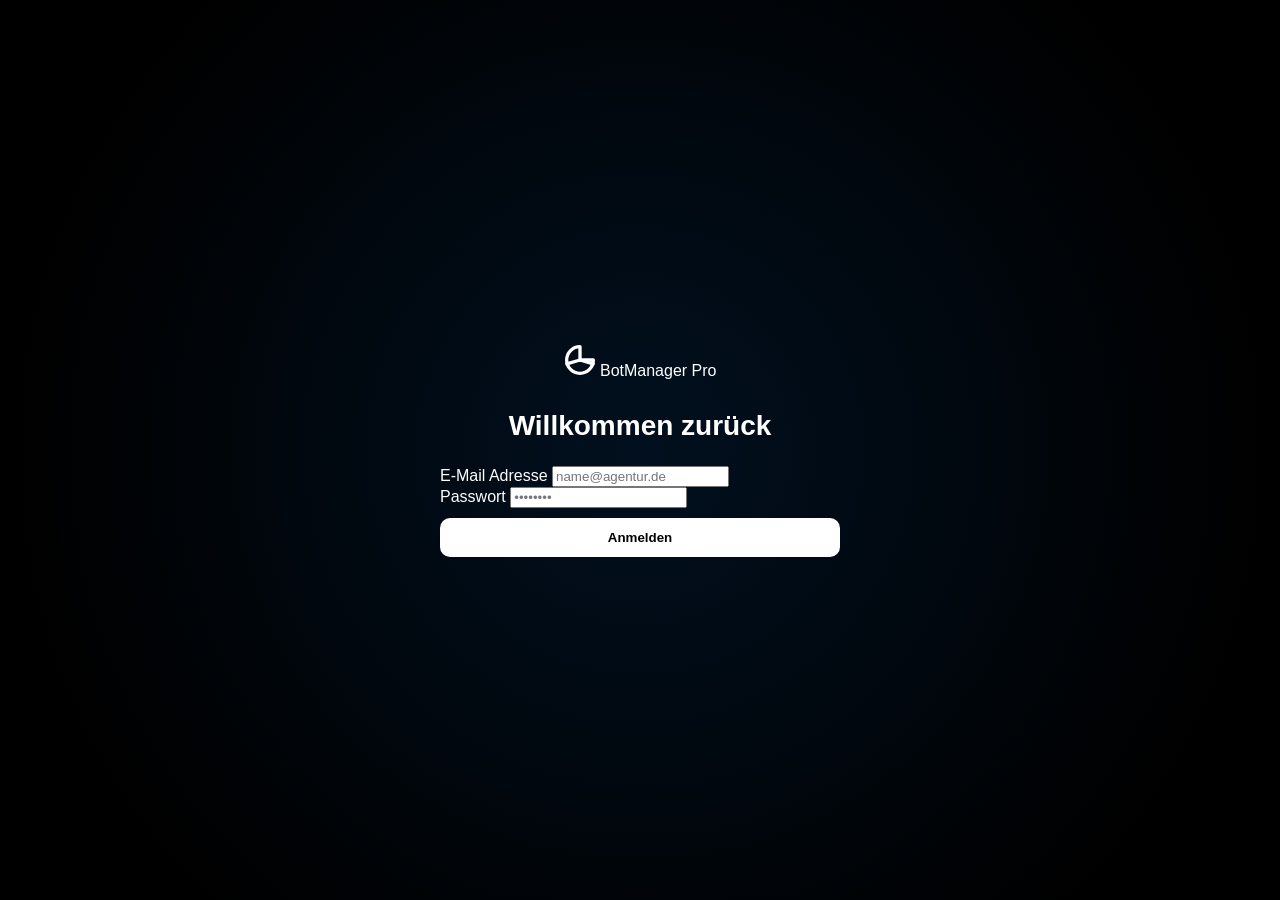
<file: login.html>
<!DOCTYPE html>
<html lang="de">

<head>
    <meta charset="UTF-8">
    <meta name="viewport" content="width=device-width, initial-scale=1.0">
    <title>Login | BotManager Pro</title>
    <link href="https://fonts.googleapis.com/css2?family=Inter:wght@400;600;700&display=swap" rel="stylesheet">
    <link rel="stylesheet" href="style.css">
    <style>
        body {
            display: flex;
            align-items: center;
            justify-content: center;
            height: 100vh;
        }

        .login-card {
            width: 100%;
            max-width: 400px;
            padding: 50px;
            text-align: center;
        }

        .login-card .logo {
            justify-content: center;
            margin-bottom: 30px;
            background: none;
            -webkit-text-fill-color: white;
        }

        .login-card h2 {
            margin-bottom: 24px;
            font-size: 28px;
            font-weight: 700;
        }

        .login-card .btn-primary {
            width: 100%;
            margin-top: 10px;
        }

        .error-msg {
            color: #ff453a;
            /* iOS Red */
            font-size: 14px;
            margin-top: 15px;
            display: none;
        }
    </style>
</head>

<body>

    <div class="login-card glass">
        <div class="logo">
            <svg width="32" height="32" viewBox="0 0 24 24" fill="none" stroke="currentColor" stroke-width="2.5"
                stroke-linecap="round" stroke-linejoin="round">
                <path d="M12 2a10 10 0 1 0 10 10H12V2z"></path>
                <path d="M12 12L2.1 14.9"></path>
                <path d="M12 12l9.9 2.9"></path>
            </svg>
            <span>BotManager Pro</span>
        </div>
        <h2>Willkommen zurück</h2>
        <form id="login-form">
            <div class="form-group" style="text-align: left;">
                <label>E-Mail Adresse</label>
                <input type="email" id="email" placeholder="name@agentur.de" required>
            </div>
            <div class="form-group" style="text-align: left;">
                <label>Passwort</label>
                <input type="password" id="password" placeholder="••••••••" required>
            </div>
            <button type="submit" class="btn-primary">Anmelden</button>
            <p id="error-msg" class="error-msg">Ungültige E-Mail oder Passwort.</p>
        </form>
    </div>

    <script>
        document.getElementById('login-form').addEventListener('submit', (e) => {
            e.preventDefault();
            const email = document.getElementById('email').value;
            const password = document.getElementById('password').value;
            const errorMsg = document.getElementById('error-msg');

            // Default Admin Credentials
            if (email === 'admin@agency.com' && password === 'admin123') {
                sessionStorage.setItem('agency_logged_in', 'true');
                sessionStorage.setItem('user_name', 'Admin');
                window.location.href = 'index.html';
            } else {
                errorMsg.style.display = 'block';
            }
        });
    </script>
</body>

</html>
</file>
<file: style.css>
:root {
    --primary: #0A84FF;
    --bg-dark: #000000;
    --card-bg: rgba(28, 28, 30, 0.7);
    --glass-border: rgba(255, 255, 255, 0.1);
    --text-main: #FFFFFF;
    --text-dim: #8E8E93;
}

/* Ganze Seite auf Schwarz und Glow */
body {
    margin: 0;
    background: radial-gradient(circle at 50% 50%, rgba(10, 132, 255, 0.12) 0%, #000 80%) no-repeat fixed !important;
    background-color: #000 !important;
    color: white;
    font-family: -apple-system, sans-serif;
    display: flex;
    min-height: 100vh;
}

/* Sidebar bändigen */
.sidebar {
    width: 240px;
    background: rgba(15, 15, 15, 0.8);
    backdrop-filter: blur(20px);
    border-right: 1px solid var(--glass-border);
    padding: 20px;
    display: flex;
    flex-direction: column;
}

.nav-item svg { width: 20px !important; height: 20px !important; margin-right: 10px; }

/* Dashboard Content */
.main-content { flex: 1; padding: 40px; }

/* MODAL / LOGIN BOX - Der Antigravity Glas-Look */
.modal-overlay {
    position: fixed; top: 0; left: 0; width: 100%; height: 100%;
    background: rgba(0,0,0,0.8); backdrop-filter: blur(10px);
    display: none; align-items: center; justify-content: center; z-index: 1000;
}

.modal {
    background: #1C1C1E;
    border: 1px solid var(--glass-border);
    border-radius: 20px;
    padding: 30px;
    width: 500px;
    box-shadow: 0 0 40px rgba(10, 132, 255, 0.2);
}

/* Buttons */
.btn-primary {
    background: white; color: black; border: none; padding: 12px 20px;
    border-radius: 10px; font-weight: 600; cursor: pointer; width: 100%;
}
</file>
